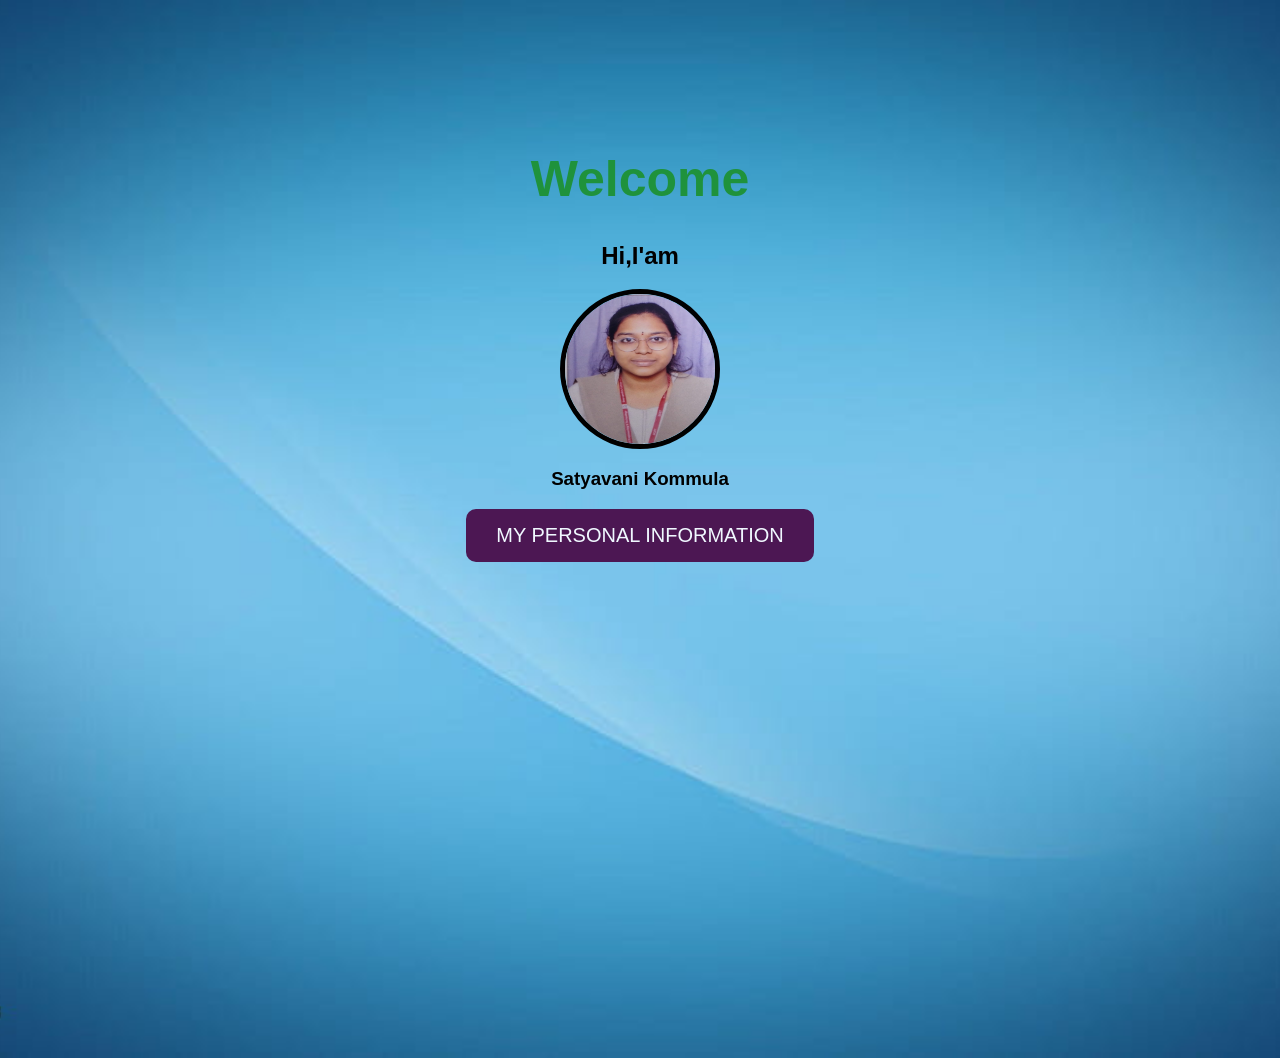
<file: index.html>
<!DOCTYPE html>
<html lang="en">
<head>
    <meta charset="UTF-8">
    <meta name="viewport" content="width=device-width, initial-scale=1.0">
    <title>Home</title>
    <link rel="stylesheet" href="index.css">
    
</head>
<body>
    <h1>Welcome</h1>
    <h2>Hi,I'am</h2>
    <img src="satya-photo.jpg" alt="my profile picture">
    <h3>Satyavani Kommula</h3>

    
    
    <button onclick="openProfile()">MY PERSONAL INFORMATION</button>
    <script src="pinfo.js">
        
    </script>
    
</body>
</html>
</file>
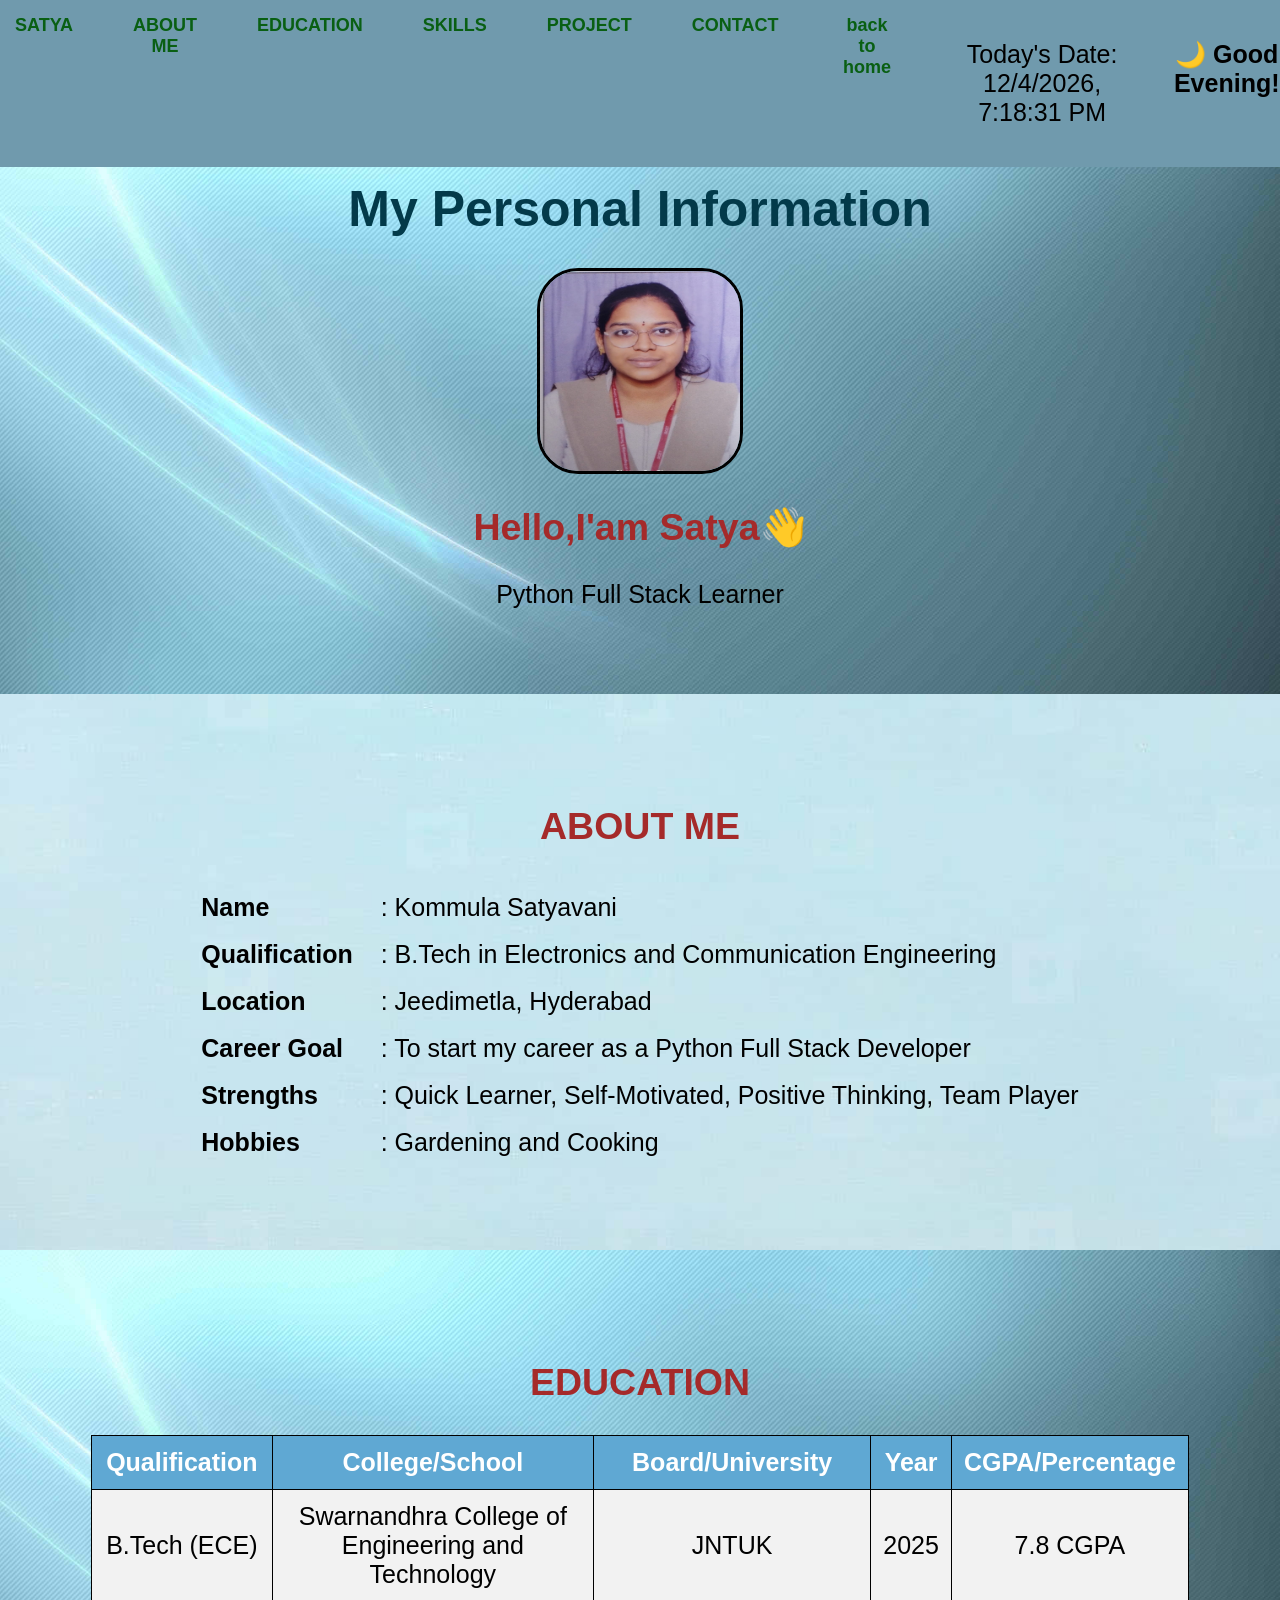
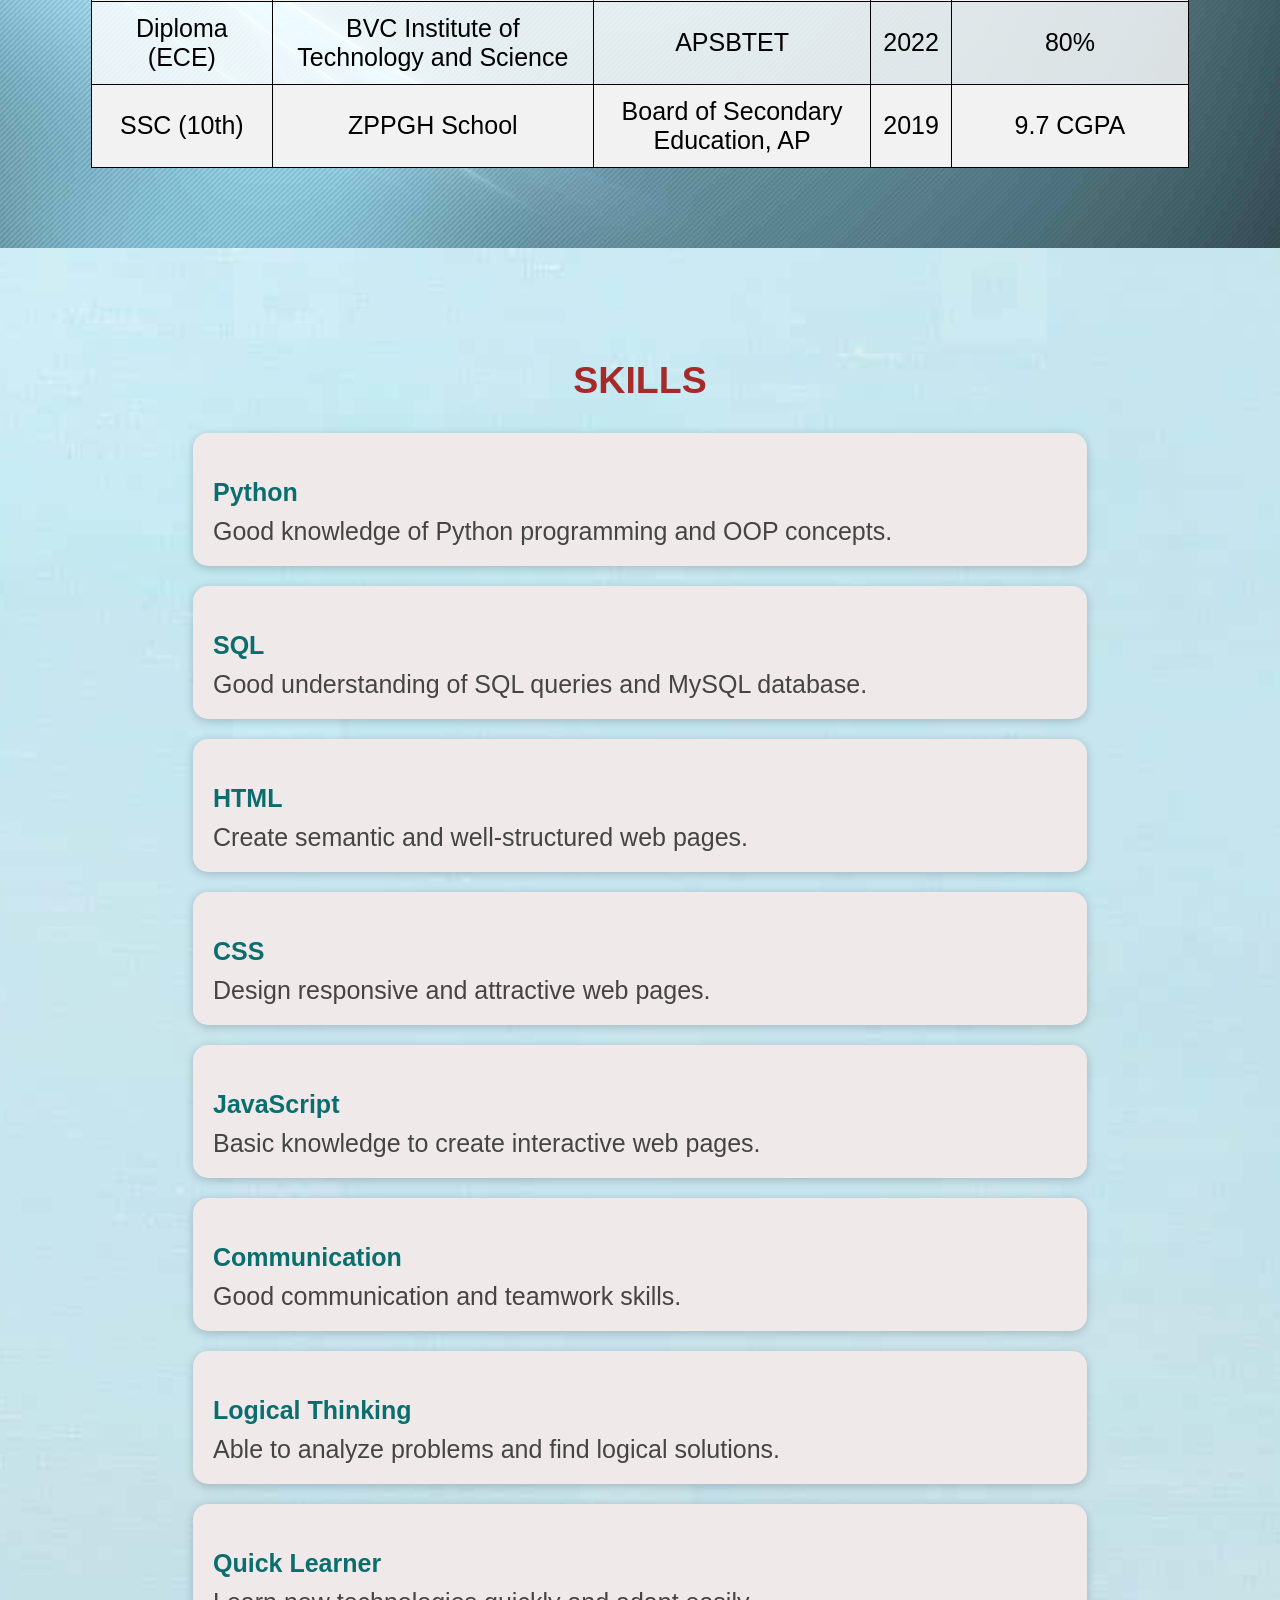
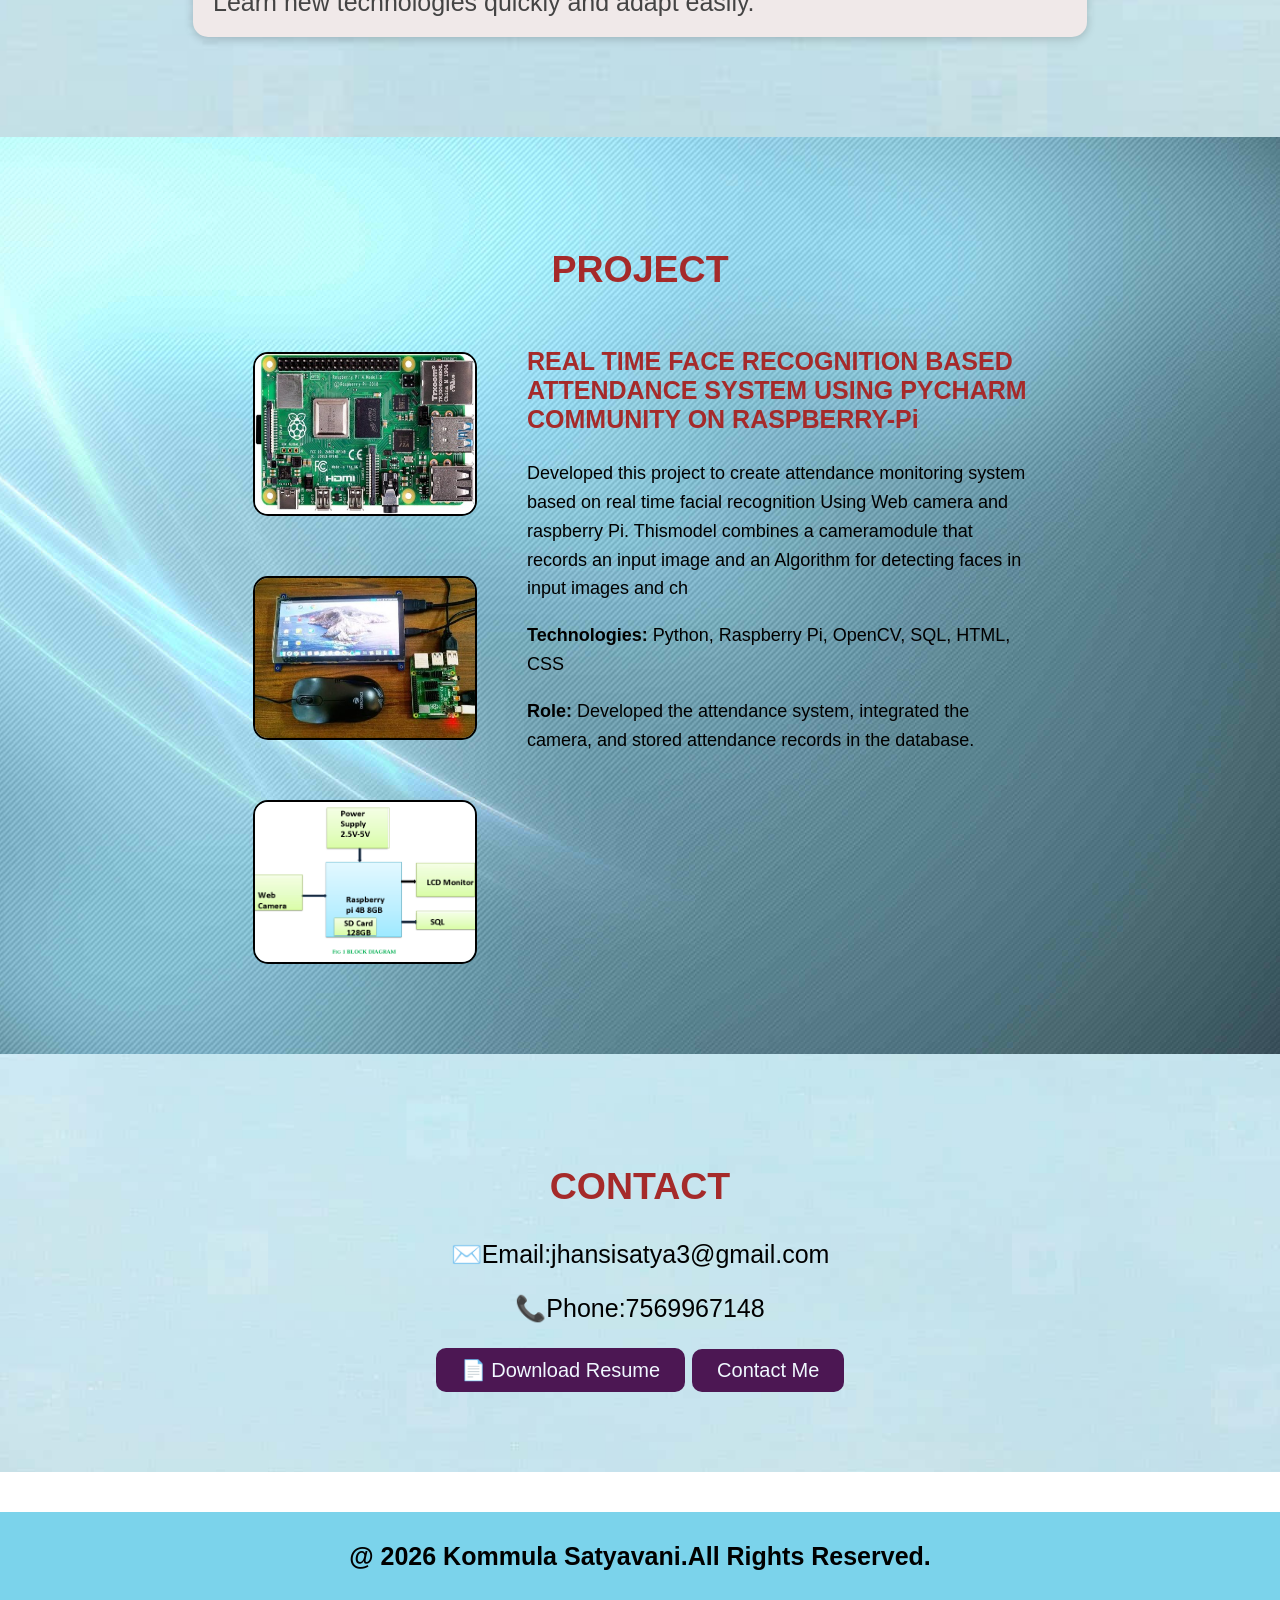
<file: pinfo.html>
<!DOCTYPE html>
<html lang="en">
<head>
    <meta charset="UTF-8">
    <meta name="viewport" content="width=device-width, initial-scale=1.0">
    <title>My Profile</title>
    <link rel="stylesheet" href="pinfo.css">
    

    
</head>
<body>
    <section id="satya">
        
    <nav>
        <a href="#satya">SATYA</a>
        <a href="#about">ABOUT ME</a>
        <a href="#education">EDUCATION</a>
        <a href="#skills">SKILLS</a>
        <a href="#project">PROJECT</a>
        <a href="#contact">CONTACT</a>
        <a href="index.html">back to home</a>
        
        <p id="dateTime"></p>
        <h3 id="greeting"></h3>

    </nav>
    </section>
    
    <section id="home">
        <h1>My Personal Information</h1>
    
    
        
    <img src="satya-photo.jpg" alt="my profile picture">
    
    <h2>Hello,I'am Satya👋</h2>
    <p>Python Full Stack Learner</p>
    
    
    </section>
    <section id="about">
    <h2>ABOUT ME</h2>

    <table class="about-table">
        <tr>
            <td><b>Name</b></td>
            <td>: Kommula Satyavani</td>
        </tr>
        <tr>
            <td><b>Qualification</b></td>
            <td>: B.Tech in Electronics and Communication Engineering</td>
        </tr>
        <tr>
            <td><b>Location</b></td>
            <td>: Jeedimetla, Hyderabad</td>
        </tr>
        <tr>
            <td><b>Career Goal</b></td>
            <td>: To start my career as a Python Full Stack Developer</td>
        </tr>
        <tr>
            <td><b>Strengths</b></td>
            <td>: Quick Learner, Self-Motivated, Positive Thinking, Team Player</td>
        </tr>
        <tr>
            <td><b>Hobbies</b></td>
            <td>: Gardening and Cooking</td>
        </tr>
    </table>
</section>
        

    
    
    
    <section id="education">
    <h2>EDUCATION</h2>

    <table class="education-table">
        <tr>
            <th>Qualification</th>
            <th>College/School</th>
            <th>Board/University</th>
            <th>Year</th>
            <th>CGPA/Percentage</th>
        </tr>

        <tr>
            <td>B.Tech (ECE)</td>
            <td>Swarnandhra College of Engineering and Technology</td>
            <td>JNTUK</td>
            <td>2025</td>
            <td>7.8 CGPA</td>
        </tr>

        <tr>
            <td>Diploma (ECE)</td>
            <td>BVC Institute of Technology and Science</td>
            <td>APSBTET</td>
            <td>2022</td>
            <td>80%</td>
        </tr>

        <tr>
            <td>SSC (10th)</td>
            <td>ZPPGH School</td>
            <td>Board of Secondary Education, AP</td>
            <td>2019</td>
            <td>9.7 CGPA</td>
        </tr>
    </table>
</section>
<section id="skills">
    <h2>SKILLS</h2>

    <div class="skill-box">
        
        <h3>Python</h3>
        <p>Good knowledge of Python programming and OOP concepts.</p>
    </div>

    <div class="skill-box">
        <h3>SQL</h3>
        <p>Good understanding of SQL queries and MySQL database.</p>
    </div>

    <div class="skill-box">
        <h3>HTML</h3>
        <p>Create semantic and well-structured web pages.</p>
    </div>

    <div class="skill-box">
        <h3>CSS</h3>
        <p>Design responsive and attractive web pages.</p>
    </div>

    <div class="skill-box">
        <h3>JavaScript</h3>
        <p>Basic knowledge to create interactive web pages.</p>
    </div>

    <div class="skill-box">
        <h3>Communication</h3>
        <p>Good communication and teamwork skills.</p>
    </div>

    <div class="skill-box">
        <h3>Logical Thinking</h3>
        <p>Able to analyze problems and find logical solutions.</p>
    </div>

    <div class="skill-box">
        <h3>Quick Learner</h3>
        <p>Learn new technologies quickly and adapt easily.</p>
    </div>
</section>
<section id="project">

<h2>PROJECT</h2>

<div class="project-container">

    <div class="project-images">
        <img src="pi.jpg" alt="raspberry-pi">
        <img src="kit.jpg" alt="kit-diagram">
        <img src="connection.png" alt="connection">
    </div>

    <div class="project-content">

        <h3>REAL TIME FACE RECOGNITION BASED ATTENDANCE SYSTEM USING PYCHARM COMMUNITY ON RASPBERRY-Pi </h3>
        <p>Developed this project to create attendance monitoring system based on real time facial recognition Using Web
 camera and raspberry Pi. Thismodel combines a cameramodule that records an input image and an Algorithm for
 detecting faces in input images and ch</p>
        

        <p>
            <b>Technologies:</b> Python, Raspberry Pi, OpenCV, SQL, HTML, CSS
        </p>

        <p>
            <b>Role:</b> Developed the attendance system, integrated the camera,
            and stored attendance records in the database.
        </p>

    </div>

</div>

</section>

    <section id="contact">
        
        <h2>CONTACT</h2>
        <p>✉️Email:jhansisatya3@gmail.com</p>
        <p>📞Phone:7569967148</p>
        <button onclick="downloadResume()">📄 Download Resume</button>
        <button onclick="contactMessage()">Contact Me</button>


    </section>
    <script src="pinfo.js"></script>
    <footer>
        <p>@ 2026 Kommula Satyavani.All Rights Reserved.</p>
        <p></p>
    </footer>


    
</body>
</html>
</file>
<file: index.css>
body{
    background-image: url(image2.jpg);
    background-size: cover;
    background-repeat:no-repeat;
    min-height: 100vh;
    background-position: center;
    text-align: center;
    font-family: Arial, Helvetica, sans-serif;
    margin-top: 150px;
    
    
    
}
h1{
    color: rgb(31, 146, 60);
    font-size: 50px;
}
button{
    background-color: rgb(76, 23, 83);
    color: aliceblue;
    padding: 15px 30px;
    font-size: 20px;
    border: none;
    border-radius: 10px;
    cursor:pointer;
}
button:hover{
    background-color: rgb(161, 16, 24);
}
img{
    width: 150px;
    height: 150px;
    border-radius: 50%;
    margin: 10px auto;
    display: block;
    
    border: 5px solid black;
}
img:hover{
    transform:scale(1.1);
    transition:0.4s;
}
</file>
<file: pinfo.css>
html{
    scroll-behavior: smooth;
}
body{
    margin:0;
    font-family:Arial, sans-serif;
    text-align:center;
}

h1{
    color:rgb(3,58,74);
    font-size:50px;
    margin:0;
    padding-top:20px;
    margin-bottom:20px;
}

section{
    padding:40px 35px;
}

section h2{
    color:brown;
}
nav{
    position: fixed;
    top:0;
    left:0;
    width:100%;
    display:flex;
    justify-content:center;
    gap:30px;
    background:rgb(112,154,173);
    padding:15px 0;
    z-index:1000;
}


nav a{
    text-decoration: none;
    margin: 0 15px;
    font-size: 18px;
    font-weight: bold;
    color: rgb(9, 95, 19);
}
nav a:hover{
    color: rgb(104, 7, 249);
}
ul{
    width:fit-content;
    margin:0 auto;
}
img{
    width: 200px;
    height: 200px;
    border-radius: 20%;
    margin: 10px auto;
    display: block;
    margin-top: 30px;
    
    border: 3px solid black;
}
footer{
    background-color: rgb(123, 211, 235);
    color:black;
    font-size: 20px;
    text-align: center;
    padding: 5px;
    margin-top: 40px;
    font-weight: bold;
}
.about-table{
    margin: auto;
    text-align: left;
    border-spacing: 8px;
    font-size: 18px;
}

.about-table td{
    padding: 5px 10px;
}

#home{
    background-image:url(background.jpg);
    background-size:cover;
    background-repeat:no-repeat;
    background-position:center;
    font-size: 25px;

    padding-top:80px;
    padding-bottom:60px;
}
#about{
    background-image: url(image.jpg);
    background-size: cover;
    background-repeat:no-repeat;
    background-position: center;
    padding: 80px 30px;
    font-size: 25px;
}
tr{
    font-size: 25px;
}

#education{
    background-image: url(background.jpg);
    background-size: cover;
    background-repeat:no-repeat;
    padding: 80px 30px;
    font-size: 25px;

    background-position: center;
}
#skills{
    background-image:url(image.jpg);
    background-size:cover;
    background-repeat:no-repeat;
    background-position:center;
    padding:80px 30px;
    text-align:center;
    font-size: 25px;
    
}

#project{
    background-image: url(background.jpg);
    background-size: cover;
    background-repeat:no-repeat;
    padding: 80px 30px;
    font-size: 25px;

    background-position: center;
}
h3{
    font-size: 25px;
}
p{
    font-size: 25px;
}
#contact{
    background-image: url(image.jpg);
    background-size: cover;
    background-repeat:no-repeat;
    padding: 80px 30px;

    background-position: center;
    font-size: 25px;
}
img:hover{
    transform:scale(1.1);
    transition:0.4s;
}
.education-table{
    width: 90%;
    margin: auto;
    border-collapse: collapse;
    background-color: rgba(255,255,255,0.8);
}

.education-table th,
.education-table td{
    border: 1px solid black;
    padding: 12px;
    text-align: center;
}

.education-table th{
    background-color: #5fa8d3;
    color: white;
}

.education-table tr:nth-child(even){
    background-color: #f2f2f2;
}


.skill-box{
    width:70%;
    margin:20px auto;
    background:rgb(240, 233, 233);
    padding:20px;
    border-radius:15px;
    box-shadow:0 2px 10px rgba(0,0,0,0.2);
    text-align:left;
}

.skill-box h3{
    color:#0b6e6e;
    margin-bottom:10px;
}

.skill-box p{
    margin:0;
    color:#444;
}
.project-container{
    display:flex;
    justify-content:center;
    align-items:flex-start;
    gap:50px;
    margin-top:30px;
    flex-wrap:wrap;
}

.project-images{
    display:flex;
    flex-direction:column;
    gap:20px;
}

.project-images img{
    width:220px;
    height:160px;
    border-radius:15px;
    border:2px solid black;
}

.project-content{
    width:500px;
    text-align:left;
}

.project-content h3{
    color:brown;
}

.project-content p{
    font-size:18px;
    line-height:1.6;
}
button{
    background-color: rgb(76, 23, 83);
    color: aliceblue;
    padding: 10px 25px;
    font-size: 20px;
    border: none;
    border-radius: 10px;
    cursor:pointer;
}
button:hover{
    background-color: rgb(237, 93, 101);
}
</file>
